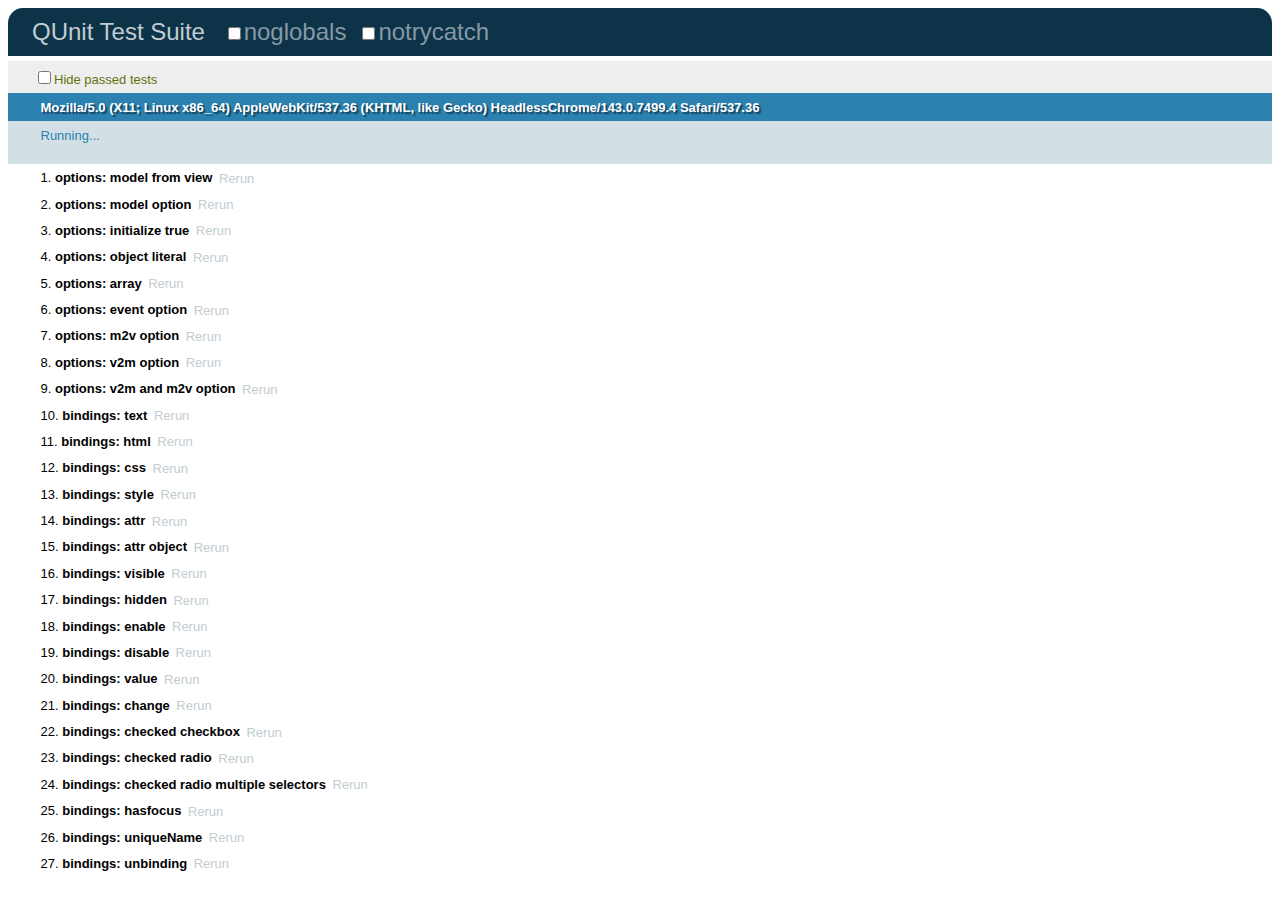
<file: tests/index.html>
<!DOCTYPE html>
<html>
<head>
	<meta charset="UTF-8" />
	<title>QUnit Test Suite</title>
	<link rel="stylesheet" href="qunit/qunit.css">
	<script type="text/javascript" src="https://ajax.googleapis.com/ajax/libs/jquery/1.7.1/jquery.min.js"></script>
	<script type="text/javascript" src="http://documentcloud.github.com/underscore/underscore-min.js"></script>
	<script type="text/javascript" src="http://documentcloud.github.com/backbone/backbone-min.js"></script>
	<script type="text/javascript" src="../src/bindem.js"></script>
	<script type="text/javascript" src="qunit/qunit.js"></script>
	<script type="text/javascript" src="test.js"></script>
</head>
<body>
	<div id="qunit"></div>
	<div id="qunit-fixture">test markup</div>
</body>
</html>
</file>
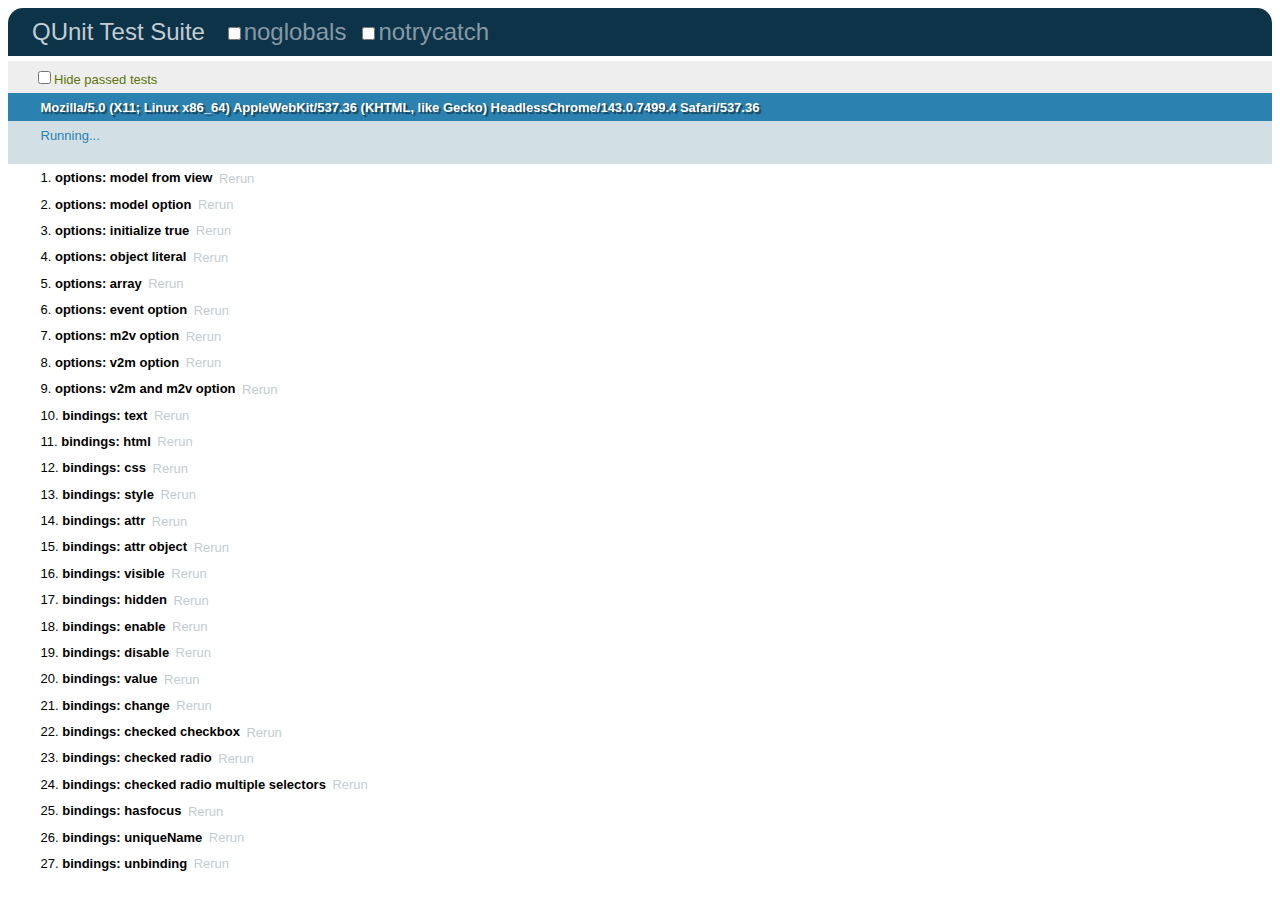
<file: tests/index.min.html>
<!DOCTYPE html>
<html>
<head>
	<meta charset="UTF-8" />
	<title>QUnit Test Suite</title>
	<link rel="stylesheet" href="qunit/qunit.css">
	<script type="text/javascript" src="https://ajax.googleapis.com/ajax/libs/jquery/1.7.1/jquery.min.js"></script>
	<script type="text/javascript" src="http://documentcloud.github.com/underscore/underscore-min.js"></script>
	<script type="text/javascript" src="http://documentcloud.github.com/backbone/backbone-min.js"></script>
	<script type="text/javascript" src="../src/bindem.min.js"></script>
	<script type="text/javascript" src="qunit/qunit.js"></script>
	<script type="text/javascript" src="test.js"></script>
</head>
<body>
	<div id="qunit"></div>
	<div id="qunit-fixture">test markup</div>
</body>
</html>
</file>
<file: tests/qunit/qunit.css>
/**
 * QUnit v1.7.0pre - A JavaScript Unit Testing Framework
 *
 * http://docs.jquery.com/QUnit
 *
 * Copyright (c) 2012 John Resig, Jörn Zaefferer
 * Dual licensed under the MIT (MIT-LICENSE.txt)
 * or GPL (GPL-LICENSE.txt) licenses.
 */

/** Font Family and Sizes */

#qunit-tests, #qunit-header, #qunit-banner, #qunit-testrunner-toolbar, #qunit-userAgent, #qunit-testresult {
	font-family: "Helvetica Neue Light", "HelveticaNeue-Light", "Helvetica Neue", Calibri, Helvetica, Arial, sans-serif;
}

#qunit-testrunner-toolbar, #qunit-userAgent, #qunit-testresult, #qunit-tests li { font-size: small; }
#qunit-tests { font-size: smaller; }


/** Resets */

#qunit-tests, #qunit-tests ol, #qunit-header, #qunit-banner, #qunit-userAgent, #qunit-testresult {
	margin: 0;
	padding: 0;
}


/** Header */

#qunit-header {
	padding: 0.5em 0 0.5em 1em;

	color: #8699a4;
	background-color: #0d3349;

	font-size: 1.5em;
	line-height: 1em;
	font-weight: normal;

	border-radius: 15px 15px 0 0;
	-moz-border-radius: 15px 15px 0 0;
	-webkit-border-top-right-radius: 15px;
	-webkit-border-top-left-radius: 15px;
}

#qunit-header a {
	text-decoration: none;
	color: #c2ccd1;
}

#qunit-header a:hover,
#qunit-header a:focus {
	color: #fff;
}

#qunit-header label {
	display: inline-block;
	padding-left: 0.5em;
}

#qunit-banner {
	height: 5px;
}

#qunit-testrunner-toolbar {
	padding: 0.5em 0 0.5em 2em;
	color: #5E740B;
	background-color: #eee;
}

#qunit-userAgent {
	padding: 0.5em 0 0.5em 2.5em;
	background-color: #2b81af;
	color: #fff;
	text-shadow: rgba(0, 0, 0, 0.5) 2px 2px 1px;
}


/** Tests: Pass/Fail */

#qunit-tests {
	list-style-position: inside;
}

#qunit-tests li {
	padding: 0.4em 0.5em 0.4em 2.5em;
	border-bottom: 1px solid #fff;
	list-style-position: inside;
}

#qunit-tests.hidepass li.pass, #qunit-tests.hidepass li.running  {
	display: none;
}

#qunit-tests li strong {
	cursor: pointer;
}

#qunit-tests li a {
	padding: 0.5em;
	color: #c2ccd1;
	text-decoration: none;
}
#qunit-tests li a:hover,
#qunit-tests li a:focus {
	color: #000;
}

#qunit-tests ol {
	margin-top: 0.5em;
	padding: 0.5em;

	background-color: #fff;

	border-radius: 15px;
	-moz-border-radius: 15px;
	-webkit-border-radius: 15px;

	box-shadow: inset 0px 2px 13px #999;
	-moz-box-shadow: inset 0px 2px 13px #999;
	-webkit-box-shadow: inset 0px 2px 13px #999;
}

#qunit-tests table {
	border-collapse: collapse;
	margin-top: .2em;
}

#qunit-tests th {
	text-align: right;
	vertical-align: top;
	padding: 0 .5em 0 0;
}

#qunit-tests td {
	vertical-align: top;
}

#qunit-tests pre {
	margin: 0;
	white-space: pre-wrap;
	word-wrap: break-word;
}

#qunit-tests del {
	background-color: #e0f2be;
	color: #374e0c;
	text-decoration: none;
}

#qunit-tests ins {
	background-color: #ffcaca;
	color: #500;
	text-decoration: none;
}

/*** Test Counts */

#qunit-tests b.counts                       { color: black; }
#qunit-tests b.passed                       { color: #5E740B; }
#qunit-tests b.failed                       { color: #710909; }

#qunit-tests li li {
	margin: 0.5em;
	padding: 0.4em 0.5em 0.4em 0.5em;
	background-color: #fff;
	border-bottom: none;
	list-style-position: inside;
}

/*** Passing Styles */

#qunit-tests li li.pass {
	color: #5E740B;
	background-color: #fff;
	border-left: 26px solid #C6E746;
}

#qunit-tests .pass                          { color: #528CE0; background-color: #D2E0E6; }
#qunit-tests .pass .test-name               { color: #366097; }

#qunit-tests .pass .test-actual,
#qunit-tests .pass .test-expected           { color: #999999; }

#qunit-banner.qunit-pass                    { background-color: #C6E746; }

/*** Failing Styles */

#qunit-tests li li.fail {
	color: #710909;
	background-color: #fff;
	border-left: 26px solid #EE5757;
	white-space: pre;
}

#qunit-tests > li:last-child {
	border-radius: 0 0 15px 15px;
	-moz-border-radius: 0 0 15px 15px;
	-webkit-border-bottom-right-radius: 15px;
	-webkit-border-bottom-left-radius: 15px;
}

#qunit-tests .fail                          { color: #000000; background-color: #EE5757; }
#qunit-tests .fail .test-name,
#qunit-tests .fail .module-name             { color: #000000; }

#qunit-tests .fail .test-actual             { color: #EE5757; }
#qunit-tests .fail .test-expected           { color: green;   }

#qunit-banner.qunit-fail                    { background-color: #EE5757; }


/** Result */

#qunit-testresult {
	padding: 0.5em 0.5em 0.5em 2.5em;

	color: #2b81af;
	background-color: #D2E0E6;

	border-bottom: 1px solid white;
}
#qunit-testresult .module-name {
	font-weight: bold;
}

/** Fixture */

#qunit-fixture {
	position: absolute;
	top: -10000px;
	left: -10000px;
	width: 1000px;
	height: 1000px;
}
</file>
